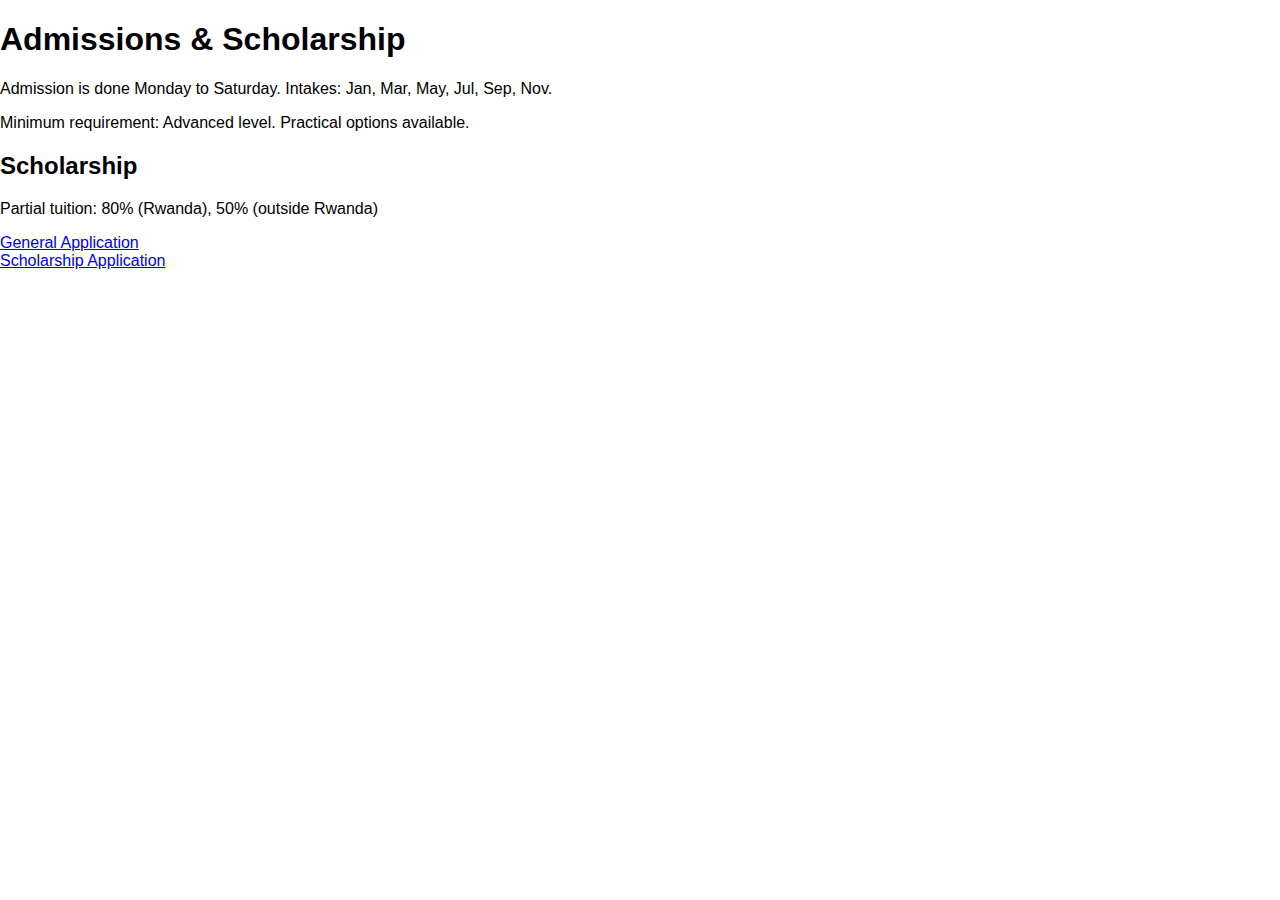
<file: admissions.html>
<!DOCTYPE html>
<html lang="en">
<head>
  <meta charset="UTF-8" />
  <meta name="viewport" content="width=device-width, initial-scale=1" />
  <title>Admissions & Scholarship - KFTV</title>
  <link rel="stylesheet" href="style.css" />
</head>
<body>

  <section class="admissions">
    <h1>Admissions & Scholarship</h1>
    <p>Admission is done Monday to Saturday. Intakes: Jan, Mar, May, Jul, Sep, Nov.</p>
    <p>Minimum requirement: Advanced level. Practical options available.</p>

    <h2>Scholarship</h2>
    <p>Partial tuition: 80% (Rwanda), 50% (outside Rwanda)</p>

    <a href="https://forms.gle/rfV8eDv7XmWoyVgM9" target="_blank" rel="noopener noreferrer">General Application</a><br/>
    <a href="https://forms.gle/Au7YXLCTFGcSN58w6" target="_blank" rel="noopener noreferrer">Scholarship Application</a>
  </section>

</body>
</html>
</file>
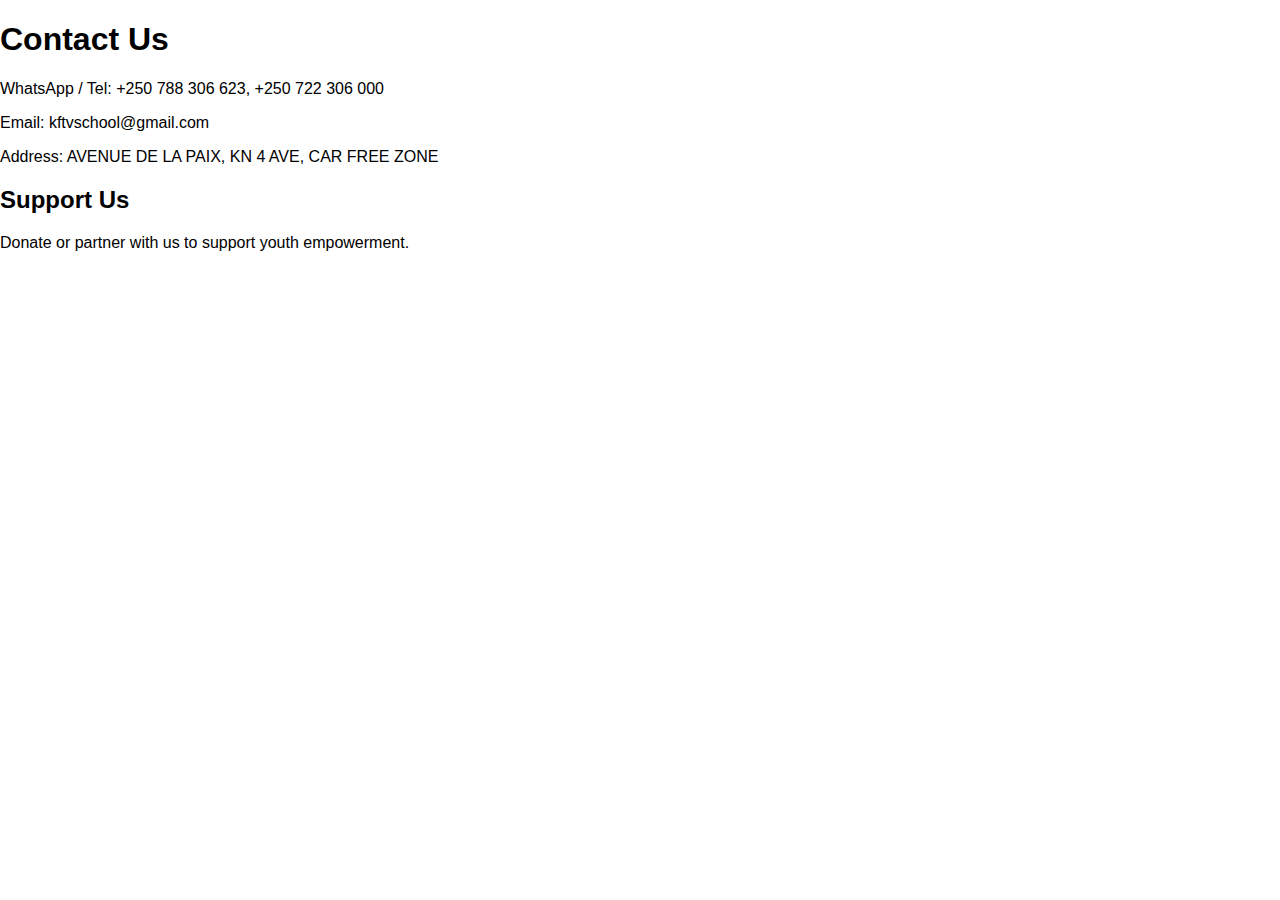
<file: contact.html>
<!DOCTYPE html>
<html lang="en">
<head>
  <meta charset="UTF-8" />
  <meta name="viewport" content="width=device-width, initial-scale=1" />
  <title>Contact Us - KFTV</title>
  <link rel="stylesheet" href="style.css" />
</head>
<body>
  <section class="contact">
    <h1>Contact Us</h1>
    <p>WhatsApp / Tel: +250 788 306 623, +250 722 306 000</p>
    <p>Email: kftvschool@gmail.com</p>
    <p>Address: AVENUE DE LA PAIX, KN 4 AVE, CAR FREE ZONE</p>

    <h2>Support Us</h2>
    <p>Donate or partner with us to support youth empowerment.</p>
  </section>
</body>
</html>
</file>
<file: style.css>
body {
  font-family: Arial, sans-serif;
  margin: 0;
  padding: 0;
}

header {
  background: #111;
  color: white;
  padding: 1em;
  text-align: center;
}

nav a {
  margin: 0 10px;
  color: white;
  text-decoration: none;
}

.hero {
  text-align: center;
  padding: 2em;
  background: #eee;
}

.whatsapp-btn {
  background: green;
  color: white;
  padding: 10px;
  text-decoration: none;
  position: fixed;
  top: 10px;
  right: 10px;
  z-index: 100;
}
</file>
